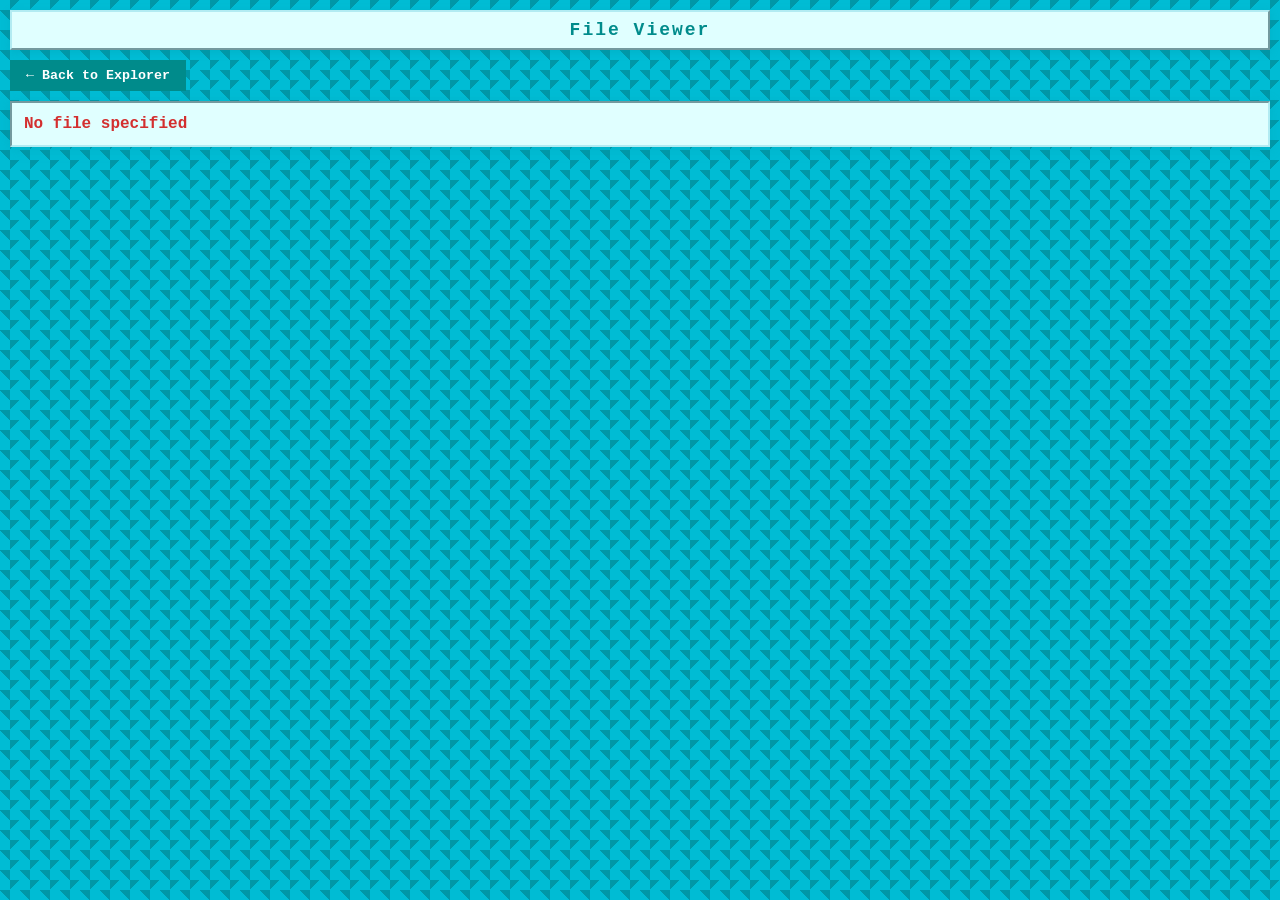
<file: windows/file.html>
<!-- Acknowledgement: Made with the help of AI -->
<!DOCTYPE html>
<html lang="en">
<head>
    <meta charset="UTF-8">
    <title>File Viewer</title>
    <style>
        body { 
            font-family: 'Courier New', monospace; 
            background: #00bcd4; /* cyan */
            color: #000; 
            margin: 0;
            padding: 10px;
            background-image: 
                linear-gradient(45deg, #00bcd4 25%, transparent 25%), 
                linear-gradient(-45deg, #00bcd4 25%, transparent 25%), 
                linear-gradient(45deg, transparent 75%, #0097a7 75%), 
                linear-gradient(-45deg, transparent 75%, #0097a7 75%);
            background-size: 20px 20px;
            background-position: 0 0, 0 10px, 10px -10px, -10px 0px;
        }
        
        h1 {
            background: #e0ffff;
            color: #008b8b;
            padding: 8px;
            margin: 0 0 10px 0;
            border: 2px outset #b2ebf2;
            text-align: center;
            font-size: 18px;
            letter-spacing: 2px;
            box-shadow: 0 2px 8px #0097a744;
        }
        
        #content { 
            background: #e0ffff;
            border: 2px inset #b2ebf2;
            padding: 12px;
            color: #004d4d;
            max-height: 420px;
            overflow-y: auto;
            box-shadow: 0 2px 12px #0097a744;
        }
        
        .loading {
            font-style: italic;
            color: #008b8b;
        }
        
        .error {
            color: #d32f2f;
            font-weight: bold;
        }
        
        .image-viewer {
            text-align: center;
        }
        
        .image-viewer img {
            max-width: 100%;
            max-height: 350px;
            border: 2px solid #008b8b;
        }
        
        .text-viewer {
            white-space: pre-wrap;
            font-family: 'Courier New', monospace;
            font-size: 14px;
            line-height: 1.4;
        }
        
        .video-viewer {
            text-align: center;
        }
        
        .video-viewer video {
            width: 100%;
            max-width: 400px;
        }
        
        .unsupported {
            text-align: center;
            padding: 20px;
            font-style: italic;
            color: #666;
        }
        
        .back-button {
            background: #008b8b;
            color: white;
            border: none;
            padding: 8px 16px;
            cursor: pointer;
            margin-bottom: 10px;
            font-family: 'Courier New', monospace;
            font-weight: bold;
        }
        
        .back-button:hover {
            background: #006064;
        }
    </style>
</head>
<body>
    <h1 id="title">File Viewer</h1>
    <button class="back-button" onclick="goBack()">← Back to Explorer</button>
    <div id="content">Loading...</div>
    
    <script>
        let currentPath = '';
        let parentPath = '';
        
        function getFileExtension(filename) {
            return filename.split('.').pop().toLowerCase();
        }
        
        function getFileType(filename) {
            const ext = getFileExtension(filename);
            
            // Image files
            if (['jpg', 'jpeg', 'png', 'gif', 'svg', 'bmp', 'webp'].includes(ext)) {
                return 'image';
            }
            
            // Text files
            if (['txt', 'md', 'json', 'js', 'html', 'css', 'xml', 'csv'].includes(ext)) {
                return 'text';
            }
            
            // Video files
            if (['mp4', 'avi', 'mov', 'wmv', 'flv', 'webm', 'mpg'].includes(ext)) {
                return 'video';
            }
            
            return 'unknown';
        }
        
        function loadFile(filePath, fileName) {
            currentPath = filePath;
            parentPath = filePath.substring(0, filePath.lastIndexOf('/'));
            
            const title = document.getElementById('title');
            const content = document.getElementById('content');
            
            title.textContent = `File Viewer - ${fileName}`;
            content.innerHTML = '<div class="loading">Loading file...</div>';
            
            const fileType = getFileType(fileName);
            const fullPath = `../files${filePath}`;
            
            switch (fileType) {
                case 'image':
                    content.innerHTML = `
                        <div class="image-viewer">
                            <img src="${fullPath}" alt="${fileName}" 
                                 onload="this.style.display='block'" 
                                 onerror="showError('Failed to load image')" 
                                 style="display:none" />
                        </div>`;
                    break;
                    
                case 'text':
                    fetch(fullPath)
                        .then(response => {
                            if (!response.ok) throw new Error('File not found');
                            return response.text();
                        })
                        .then(text => {
                            content.innerHTML = `<div class="text-viewer">${escapeHtml(text)}</div>`;
                        })
                        .catch(error => showError('Failed to load text file: ' + error.message));
                    break;
                    

                    
                case 'video':
                    content.innerHTML = `
                        <div class="video-viewer">
                            <p>🎬 Playing: ${fileName}</p>
                            <video controls>
                                <source src="${fullPath}" type="video/${getFileExtension(fileName)}">
                                Your browser does not support the video element.
                            </video>
                        </div>`;
                    break;
                    
                default:
                    content.innerHTML = `
                        <div class="unsupported">
                            <p>📄 ${fileName}</p>
                            <p>File type not supported for preview</p>
                            <p><a href="${fullPath}" download="${fileName}">Download file</a></p>
                        </div>`;
            }
        }
        
        function showError(message) {
            const content = document.getElementById('content');
            content.innerHTML = `<div class="error">${message}</div>`;
        }
        
        function escapeHtml(text) {
            const div = document.createElement('div');
            div.textContent = text;
            return div.innerHTML;
        }
        
        function goBack() {
            console.log('Going back to explorer, parent path:', parentPath);
            
            // Send message to the main window through the window template
            const message = { 
                type: 'openFileExplorer', 
                path: parentPath || '/Retro' 
            };
            
            // In the window template structure:
            // - this window is the content iframe
            // - window.parent is the window template 
            // - window.parent.parent is the main window
            window.parent.parent.postMessage(message, '*');
            console.log('Back message sent:', message);
        }
        
        // Load file when page loads
        window.addEventListener('load', () => {
            const urlParams = new URLSearchParams(window.location.search);
            const filePath = urlParams.get('filePath');
            const fileName = urlParams.get('fileName');
            
            if (filePath && fileName) {
                loadFile(filePath, fileName);
            } else {
                showError('No file specified');
            }
        });
        
        // Listen for messages from parent window
        window.addEventListener('message', (event) => {
            if (event.data.type === 'loadFile') {
                loadFile(event.data.filePath, event.data.fileName);
            }
        });
    </script>
</body>
</html>
</file>
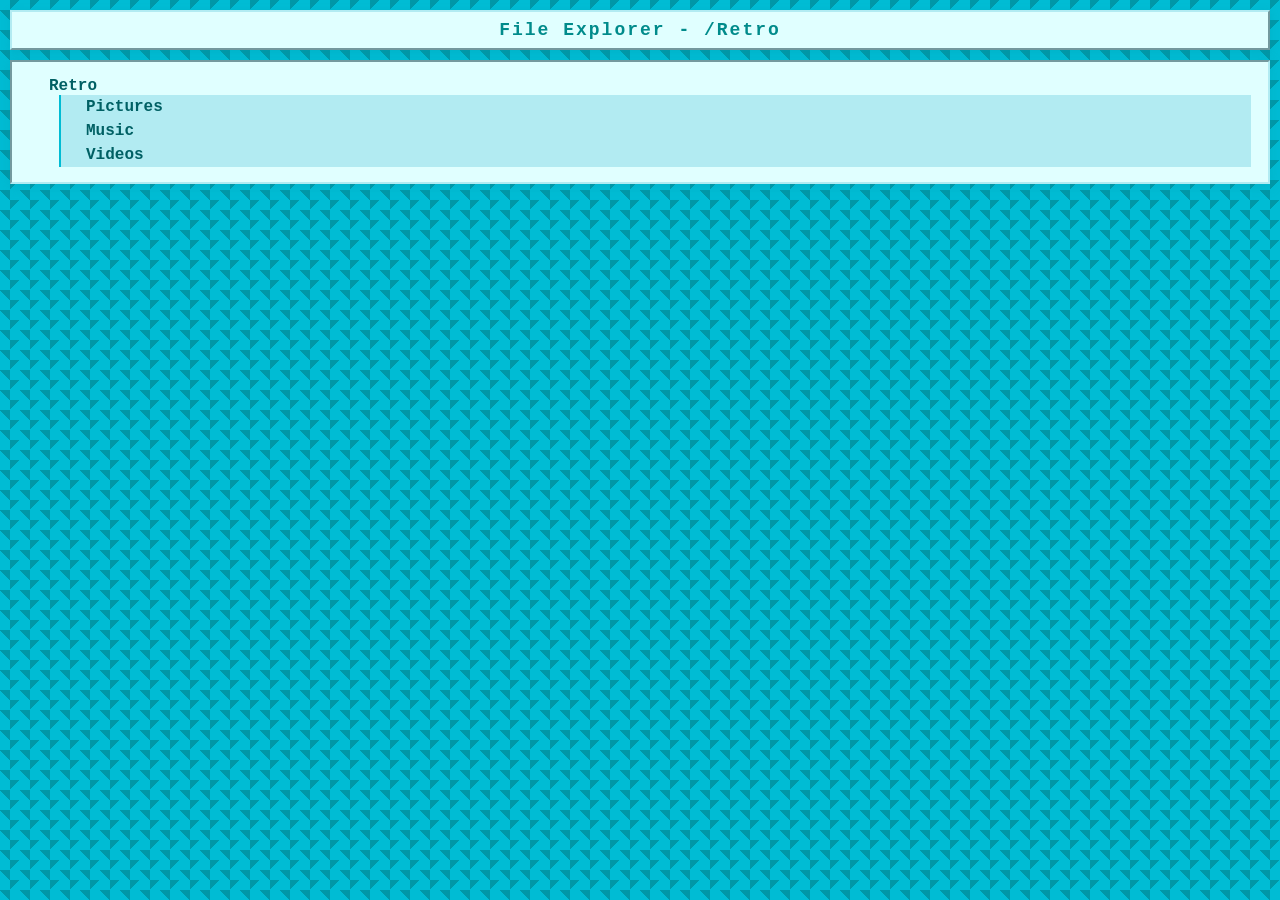
<file: windows/fileExplorer.html>
<!-- Acknowledgement: Made with the help of AI -->
<!DOCTYPE html>
<html lang="en">
<head>
    <meta charset="UTF-8">
    <title>File Explorer</title>
    <style>
        body { 
            font-family: 'Courier New', monospace; 
            background: #00bcd4; /* cyan */
            color: #000; 
            margin: 0;
            padding: 10px;
            background-image: 
                linear-gradient(45deg, #00bcd4 25%, transparent 25%), 
                linear-gradient(-45deg, #00bcd4 25%, transparent 25%), 
                linear-gradient(45deg, transparent 75%, #0097a7 75%), 
                linear-gradient(-45deg, transparent 75%, #0097a7 75%);
            background-size: 20px 20px;
            background-position: 0 0, 0 10px, 10px -10px, -10px 0px;
        }
        
        h1 {
            background: #e0ffff;
            color: #008b8b;
            padding: 8px;
            margin: 0 0 10px 0;
            border: 2px outset #b2ebf2;
            text-align: center;
            font-size: 18px;
            letter-spacing: 2px;
            box-shadow: 0 2px 8px #0097a744;
        }
        
        #explorer { 
            background: #e0ffff;
            border: 2px inset #b2ebf2;
            padding: 12px;
            color: #004d4d;
            max-height: 420px;
            overflow-y: auto;
            box-shadow: 0 2px 12px #0097a744;
        }
        
        ul { 
            list-style: none; 
            padding-left: 20px; 
            margin: 0;
        }
        
        li { 
            cursor: pointer; 
            padding: 2px 4px;
            user-select: none;
            border: 1px solid transparent;
        }
        
        li:hover {
            background: #00bcd4;
            color: #0047d4;
            border: 1px dotted #008b8b;
        }
        
        li.selected {
            background: #008b8b;
            color: white;
            border: 1px solid white;
        }
        
        .directory {
            font-weight: bold;
            color: #006064;
        }
        
        .nested {
            background: #b2ebf2;
            border-left: 2px solid #00bcd4;
            margin-left: 10px;
        }
        
        .loading {
            font-style: italic;
            color: #008b8b;
        }
        
        .error {
            color: #d32f2f;
            font-weight: bold;
        }
    </style>
</head>
<body>
    <h1>File Explorer</h1>
    <div id="explorer">Loading...</div>
    <script>
        // Load fileSystem.xml and parse it
        let currentExplorerPath = '/Retro';
        
        function loadFileSystem(targetPath = '/Retro') {
            currentExplorerPath = targetPath;
            const explorer = document.getElementById('explorer');
            explorer.innerHTML = '<div class="loading">Loading file system...</div>';
            
            // Update the header to show current path
            const header = document.querySelector('h1');
            header.textContent = `File Explorer - ${targetPath}`;
            
            fetch('../fileSystem.xml')
                .then(response => {
                    if (!response.ok) {
                        throw new Error(`HTTP error! status: ${response.status}`);
                    }
                    return response.text();
                })
                .then(str => (new window.DOMParser()).parseFromString(str, "text/xml"))
                .then(xml => {
                    // Check for XML parsing errors
                    const parserError = xml.querySelector('parsererror');
                    if (parserError) {
                        throw new Error('XML parsing error');
                    }
                    
                    const root = xml.documentElement;
                    explorer.innerHTML = '';
                    
                    if (targetPath === '/Retro') {
                        // Show root directory
                        explorer.appendChild(renderNode(root, true));
                    } else {
                        // Navigate to specific folder
                        const pathParts = targetPath.split('/').filter(part => part);
                        let currentNode = root;
                        
                        // Find the target directory
                        for (let i = 1; i < pathParts.length; i++) {
                            const folderName = pathParts[i];
                            const foundDir = Array.from(currentNode.children)
                                .find(child => child.tagName === 'directory' && child.getAttribute('name') === folderName);
                            if (foundDir) {
                                currentNode = foundDir;
                            }
                        }
                        
                        // Show the contents of the target directory
                        const targetFolderName = pathParts[pathParts.length - 1];
                        explorer.innerHTML = `<h2 style="color: #006064; margin-bottom: 10px;">Contents of ${targetFolderName}:</h2>`;
                        explorer.appendChild(renderNode(currentNode, false));
                    }
                })
                .catch(error => {
                    console.error('Error loading file system:', error);
                    explorer.innerHTML = '<div class="error">Error loading file system: ' + error.message + '</div>';
                });
        }

        function renderNode(node, isRoot = false) {
            const ul = document.createElement('ul');
            
            // If this is the root, add its name as a header
            if (isRoot && node.getAttribute('name')) {
                const rootLi = document.createElement('li');
                rootLi.textContent = node.getAttribute('name');
                rootLi.className = 'directory expanded';
                const rootUl = document.createElement('ul');
                rootUl.className = 'nested';
                
                Array.from(node.children).forEach(child => {
                    rootUl.appendChild(createNodeElement(child));
                });
                
                rootLi.appendChild(rootUl);
                ul.appendChild(rootLi);
                return ul;
            }
            
            Array.from(node.children).forEach(child => {
                ul.appendChild(createNodeElement(child));
            });
            return ul;
        }
        
        function createNodeElement(child) {
            const li = document.createElement('li');
            const name = child.getAttribute('name');
            li.textContent = name;
            
            if (child.tagName === 'directory') {
                li.className = 'directory';
                li.onclick = function(e) {
                    e.stopPropagation();
                    toggleDirectory(li, child);
                };
            } else {
                // Determine file type based on tag name or extension
                if (child.tagName === 'image') {
                    li.className = 'image';
                } else if (child.tagName === 'file') {
                    // Check if it's an executable (no extension typically means executable in this context)
                    if (!name.includes('.')) {
                        li.className = 'executable';
                    } else {
                        li.className = 'file';
                    }
                } else {
                    li.className = 'file';
                }
                
                // Add click to "open" files
                li.onclick = function(e) {
                    e.stopPropagation();
                    // Highlight the clicked file
                    const allFiles = document.querySelectorAll('li');
                    allFiles.forEach(f => f.classList.remove('selected'));
                    li.classList.add('selected');
                    // Open the file
                    openFile(name, li.className, currentExplorerPath);
                };
            }
            
            return li;
        }
        
        function toggleDirectory(li, node) {
            const existingNested = li.querySelector('.nested');
            
            if (existingNested) {
                // Directory is expanded, collapse it
                li.removeChild(existingNested);
                li.classList.remove('expanded');
            } else {
                // Directory is collapsed, expand it
                if (node.children.length > 0) {
                    const nestedUl = document.createElement('ul');
                    nestedUl.className = 'nested';
                    
                    Array.from(node.children).forEach(child => {
                        nestedUl.appendChild(createNodeElement(child));
                    });
                    
                    li.appendChild(nestedUl);
                    li.classList.add('expanded');
                } else {
                    // Empty directory
                    const nestedUl = document.createElement('ul');
                    nestedUl.className = 'nested';
                    const emptyLi = document.createElement('li');
                    emptyLi.textContent = '(empty)';
                    emptyLi.style.fontStyle = 'italic';
                    emptyLi.style.color = '#808080';
                    nestedUl.appendChild(emptyLi);
                    li.appendChild(nestedUl);
                    li.classList.add('expanded');
                }
            }
        }
        
        function openFile(fileName, fileType, currentPath) {
            console.log('Opening file:', fileName, 'Type:', fileType, 'Path:', currentPath);
            
            // Get the full file path
            const filePath = currentPath ? `${currentPath}/${fileName}` : `/Retro/${fileName}`;
            
            // Send message to parent window (the main application)
            // The message needs to go through the window template to the main window
            const message = { 
                type: 'openFile', 
                filePath: filePath,
                fileName: fileName 
            };
            
            // In the window template structure, window.parent is the window template
            // and window.parent.parent is the main window
            try {
                window.parent.parent.postMessage(message, '*');
                console.log('Message sent to main window:', message);
            } catch (e) {
                console.error('Failed to send message:', e);
            }
        }
        
        // Load the file system when the page loads
        window.addEventListener('load', () => {
            // Get initial path from URL parameters if any
            const urlParams = new URLSearchParams(window.location.search);
            const initialPath = urlParams.get('path') || '/Retro';
            loadFileSystem(initialPath);
        });

        // Listen for messages from parent window
        window.addEventListener('message', (event) => {
            if (event.data.type === 'setPath') {
                loadFileSystem(event.data.path);
            }
        });
    </script>
</body>
</html>
</file>
